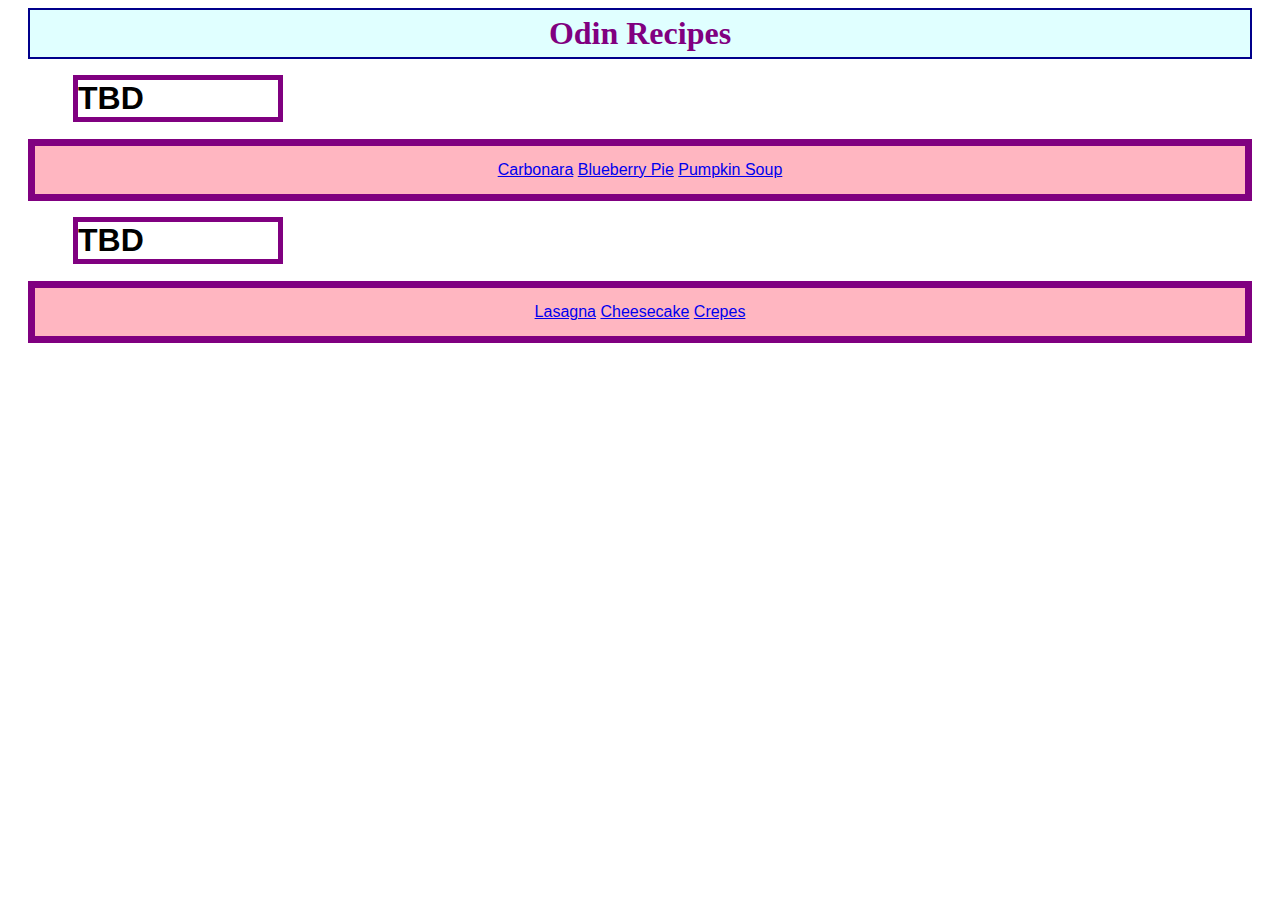
<file: index.html>
<!DOCTYPE html>
<html lang="en">
    <head>
        <meta charset="UTD-8">
        <title>Odin Recipes</title>
        <link rel="stylesheet" href="style.css">
    </head>
    <body>
        <h1 class="top">Odin Recipes</h1>
        <h1 class="spacer">TBD</h1>
        <ul class="main-menu">
            <li class="inline"><a href="./recipes/carbonara.html">Carbonara</a></li>
            <li class="inline"><a href="./recipes/blueberrypie.html">Blueberry Pie</a></li>
            <li class="inline"><a href="./recipes/pumpkinsoup.html">Pumpkin Soup</a></li>
        </ul>
        <!-- example files to create later for fun-->
        <h1 class="spacer">TBD</h1>
        <ul class="main-menu">
            <li class="inline"><a href="./recipes/lasagna.html">Lasagna</a></li>
            <li class="inline"><a href="./recipes/cheesecake.html">Cheesecake</a></li>
            <li class="inline"><a href="./recipes/crepes.html">Crepes</a></li>
        </ul>
    </body>
</html>
</file>
<file: style.css>
body {
    font-family:Verdana, Tahoma, sans-serif
}
ul,
ol {
    box-sizing: border-box;
    height: auto;
    width: auto;
    margin: 10px;
    padding: 20px;
    border: 2px solid purple;
    background-color:lightpink;
}

.top {
    font-family:Georgia, 'Times New Roman', Times, serif;
    text-align: center;
    color:purple;
    font-weight:bold;
    border: 2px solid darkblue;
    background-color:lightcyan;
    margin: 5px 20px 5px;
    padding: 5px;
}
.main-menu {
    box-sizing: border-box;
    border: 7px solid purple;
    margin: 20px;
    padding: 15px;
    text-align: center;
}
.inline {
    display: inline-block;
}
.spacer { /* divider */
    display: block;
    box-sizing: border-box;
    outline: 5px solid purple;
    width: 200px; /* adjust fixed width when replacing TBD text */
    margin-left: 70px;
    margin-right: auto;
}
</file>
